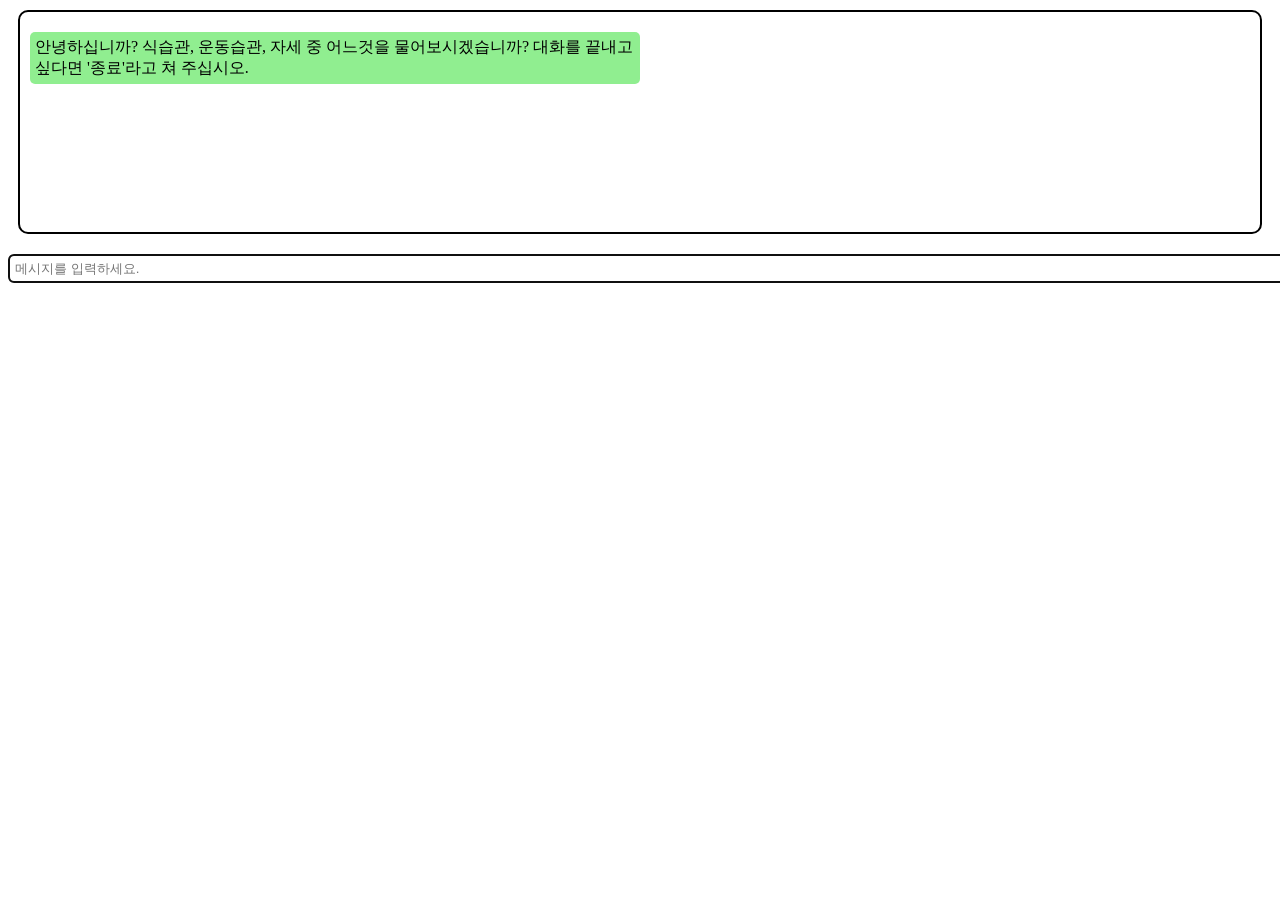
<file: Chat bot.html>
<!DOCTYPE html>
<html>
  <head>
    <title>챗봇</title>
    <link href="style1.css" rel="stylesheet"></href>
  </head>
  <body>
    <div class="chat-container">
      <div class="bot-message">안녕하십니까? 식습관, 운동습관, 자세 중 어느것을 물어보시겠습니까? 대화를 끝내고 싶다면 '종료'라고 쳐 주십시오.</div>
    </div>
    <input class="user-input" type="text" placeholder="메시지를 입력하세요." autofocus>
    <script langauge="javascript">
      // Select the chat container and user input box
const chatContainer = document.querySelector('.chat-container');
const userInput = document.querySelector('.user-input'); 

// Add an event listener to the user input box for when the user hits "Enter"
userInput.addEventListener('keydown', (event) => {
  if (event.keyCode === 13) {
    // Get the user's message and create a new message element
    const userMessage = userInput.value;
    const userMessageElement = document.createElement('div');
    userMessageElement.classList.add('user-message');
    userMessageElement.textContent = userMessage; 

    // Append the user's message element to the chat container
    chatContainer.appendChild(userMessageElement); 

    // Clear the user input box
    userInput.value = ''; 

    if (userMessage.toLowerCase().includes('식습관'))  {
    const botMessageElement = document.createElement('div');
    botMessageElement.classList.add('bot-message');
    botMessageElement.textContent = '식습관 설문지를 작성해주세요^^';
    chatContainer.appendChild(botMessageElement);
    window.open("chat식습관 설문.html","식습관 설문","width=700,height=700,top=100,left=100")
    }  
    if (userMessage.toLowerCase().includes('운동습관'))  {
    const botMessageElement = document.createElement('div');
    botMessageElement.classList.add('bot-message');
    botMessageElement.textContent = '운동습관 설문지를 작성해주세요^^';
    chatContainer.appendChild(botMessageElement);  
    } 
    if (userMessage.toLowerCase().includes('자세'))  {
    const botMessageElement = document.createElement('div');
    botMessageElement.classList.add('bot-message');
    botMessageElement.textContent = '자세 설문지를 작성해주세요^^';
    chatContainer.appendChild(botMessageElement);    
    }
    if (userMessage.toLowerCase().includes('종료'))  {
    window.close();
    }
  }
});
    </script>
  </body>
</html>
</file>
<file: style1.css>
/* Style the chat container */
.chat-container {
    border: 2px solid black;
    border-radius: 10px;
    padding: 10px;
    margin: 10px;
    height: 200px;
  }

  /* Style the user input box */
  .user-input {
    width: 100%;
    margin-top: 10px;
    padding: 5px;
    border-radius: 5px;
  }

  /* Style the user's message */
  .user-message {
    background-color: lightblue;
    border-radius: 5px;
    padding: 5px;
    margin-top: 10px;
    margin-right: 0%;
    margin-left: 50%;
    width: fit-content;
    }

    /* Style the bot's message */
  .bot-message {
    background-color: lightgreen;
    border-radius: 5px;
    padding: 5px;
    margin-top: 10px;
    margin-left: 0%;
    margin-right: 50%;
    width: fit-content;
    text-align: left;
    }
</file>
